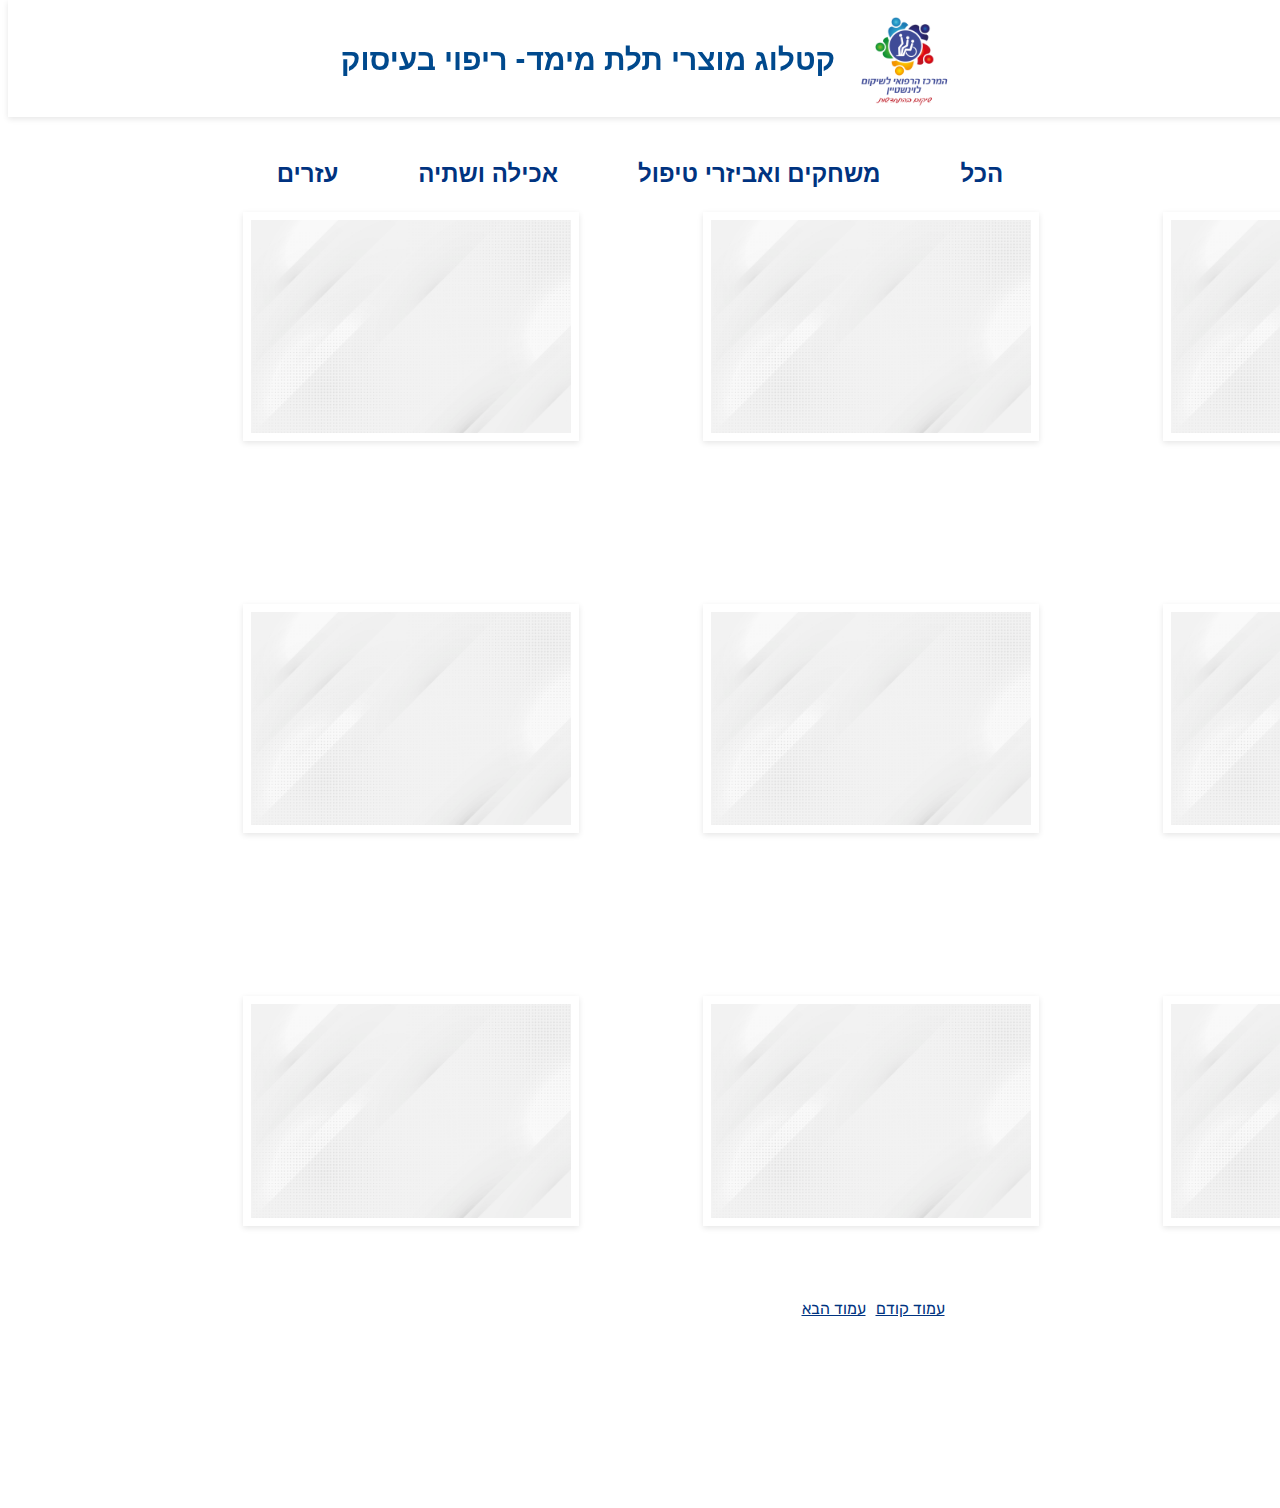
<file: index.html>
<!DOCTYPE html>
<html lang="en">
<head>
    <meta charset="UTF-8">
    <meta name="viewport" content="width=device-width, initial-scale=1.0">
    <link rel="stylesheet" type="text/css" href="styles.css">
    <title>Medical Products</title>
    <link rel="preconnect" href="https://fonts.googleapis.com">
    <link rel="preconnect" href="https://fonts.gstatic.com" crossorigin>
    <link href="https://fonts.googleapis.com/css2?family=Montserrat:wght@200&family=PT+Sans&family=Rubik:wght@300&display=swap" rel="stylesheet">
   
  
</head>
<body >
    <div id = "banner">
        <h1 id = headline>קטלוג מוצרי תלת מימד- ריפוי בעיסוק</h1>
        <img id = "logo" src = "Logo.png" att="Levinstein Logo">
    </div>



    <div id="category-nav">
        <div class="category-item-container">
            <li class="category-item" data-category="עזרים">עזרים</li>
          </div>
        <div class="category-item-container">
          <li class="category-item" data-category="אכילה ושתיה">אכילה ושתיה</li>
        </div>
        <div class="category-item-container">
          <li class="category-item" data-category="משחקים ואביזרי טיפול">משחקים ואביזרי טיפול</li>
        </div>
        <div class="category-item-container">
          <li class="category-item" data-category="הכל">הכל</li>
        </div>
      </div>
      
      <div class="cataloug">
        <div class="image-container0">
          <a href="product.html">
          <img class = image id = "image0" src="white.jpg" alt="Image 0">
          </a>
            <div class ="description">
              <a href="product.html">
                <p class = "nameOfProduct" id = name-bellow-image0></p>
              </a>
            </div>
        </div>

        <div class="image-container1">
            <a href="product.html">
            <img class = image id = "image1" src="white.jpg" alt="Image 1">
            </a>
              <div class ="description">
                <a href="product.html">
                  <p class = "nameOfProduct" id = name-bellow-image1></p>
                </a>
              </div>
        </div>

        <div class="image-container2">
            <a href="product.html">
            <img class = image id = "image2" src="white.jpg" alt="Image 1">
            </a>
              <div class ="description">
                <a href="product.html">
                  <p class = "nameOfProduct" id = name-bellow-image2></p>
                </a>
              </div>
        </div>

        <div class="image-container3">
            <a href="product.html">
            <img class = image id = "image3" src="white.jpg" alt="Image 1">
            </a>
              <div class ="description">
                <a href="product.html">
                  <p class = "nameOfProduct" id = name-bellow-image3></p>
                </a>
              </div>
        </div>

        <div class="image-container4">
          <a href="product.html">
            <img class = image id = "image4" src="white.jpg" alt="Image 1">
          </a>
              <div class ="description">
                <a href="product.html">
                <p class = "nameOfProduct" id = name-bellow-image4></p>
              </a>
              </div>
        </div>

        <div class="image-container5">
          <a href="product.html">
            <img class = image id = "image5" src="white.jpg" alt="Image 1">
          </a>
              <div class ="description">
                <a href="product.html">
                  <p class = "nameOfProduct" id = name-bellow-image5></p>
                </a>
              </div>
        </div>

        <div class="image-container6">
          <a href="product.html">
            <img class = image id = "image6" src="white.jpg" alt="Image 1">
          </a>
              <div class ="description">
                <a href="product.html">
                  <p class = "nameOfProduct" id = name-bellow-image6></p>
                </a>
              </div>
        </div>

         <div class="image-container7">
          <a href="product.html">
            <img class = image id = "image7" src="white.jpg" alt="Image 1">
          </a>
              <div class ="description">
                <a href="product.html">
                  <p class = "nameOfProduct" id = name-bellow-image7></p>
                </a>
              </div>
        </div>

        <div class="image-container8">
          <a href="product.html">
          <img class = image id = "image8" src="white.jpg" alt="Image 1">
          </a>
            <div class ="description">
              <a href="product.html">
                <p class = "nameOfProduct" id = name-bellow-image8></p>
              </a>
            </div>
      </div>
       
        <div class="navigation">
          <a id="next">עמוד הבא</a>
          <a id="prev">עמוד קודם</a>
        </div>

    <script src = "script.js"></script>
</body>
</html>
</file>
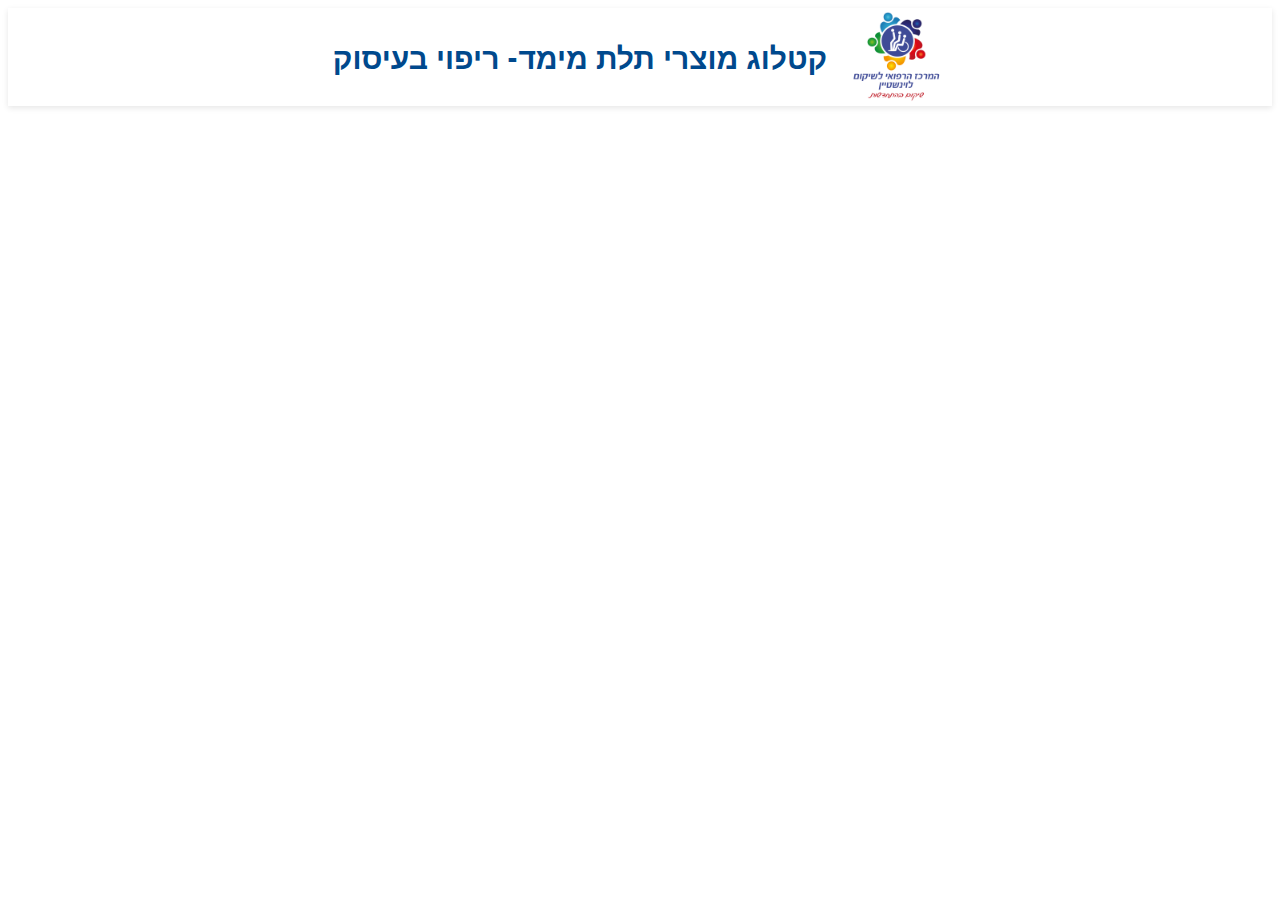
<file: product.html>
<!DOCTYPE html>
<html lang="en">
<head>
    <meta charset="UTF-8">
    <meta name="viewport" content="width=device-width, initial-scale=1.0">
    <link rel="stylesheet" type="text/css" href="styles.css">
    <title>Product</title>
    <link rel="preconnect" href="https://fonts.googleapis.com">
    <link rel="preconnect" href="https://fonts.gstatic.com" crossorigin>
    <link href="https://fonts.googleapis.com/css2?family=Montserrat:wght@200&family=PT+Sans&family=Rubik:wght@300&display=swap" rel="stylesheet">
    <link rel="preconnect" href="https://fonts.googleapis.com">
    <link rel="preconnect" href="https://fonts.gstatic.com" crossorigin>
    <link href="https://fonts.googleapis.com/css2?family=Montserrat:wght@200&family=PT+Sans&family=Rubik:wght@300&family=Secular+One&display=swap" rel="stylesheet">

</head>
<body id="body-product">
    <div id = "banner-product">
        <h1 id = headline>קטלוג מוצרי תלת מימד- ריפוי בעיסוק</h1>
        <img id = "logo" src = "Logo.png" alt="Levinstein Logo">
    </div>
    <div id = "product-container"> </div>
   
    <p id="product-full-description">full Description</p>
    

    <script>
        // Retrieve the clicked image source and description from localStorage
        const productContainer = document.getElementById('product-container');
        const productFullDescription = document.getElementById('product-full-description');

        const clickedImageSrcs = JSON.parse(localStorage.getItem('clickedImageSrc'));
        console.log(clickedImageSrcs);
        const clickedImageFullDescription = localStorage.getItem('clickedImageFullDescription');

        if (clickedImageSrcs) {
            clickedImageSrcs.forEach(imageSrc => {
            const imgElement = document.createElement('img');
            imgElement.src = imageSrc;
            imgElement.alt = 'Product Image';
            imgElement.classList.add('product-image'); // Add the product-image class
            productContainer.appendChild(imgElement)
        });
        }
        productFullDescription.textContent = clickedImageFullDescription;

    </script>
   
</body>
</html>
</file>
<file: styles.css>
body{
  background-color: #ffffff;
  font-family: 'Montserrat', sans-serif;
  font-family: 'PT Sans', sans-serif;
  font-family: 'Rubik', sans-serif;
}
a {
  text-decoration: none;
}

#banner {
  position: fixed;
  display: flex;
  z-index: 100;
  background-color: white;
  justify-content: center; /* Center horizontally */
  top: 0;
  width: 100%;
  height: 13%;
  box-shadow: 0 2px 6px rgba(0, 0, 0, 0.1);

  align-items: center; /* Center vertically */
}

#headline {
  
  font-family: 'Montserrat', sans-serif;
  font-family: 'PT Sans', sans-serif;
  letter-spacing: 0px;

  color: rgb(0, 73, 141);
  font-size: 30px;
  margin-right: 20px; /* Adjust the margin value */
}

#logo {
  position: relative;
  width: 100px;
  height: 98px;
  top: 3%;
}



#category-nav {
  position: relative;
  display: flex;
  list-style: none;
  padding: 0;
  margin-top: 160px;
  margin-bottom: -90px;
  justify-content: center;
}

.category-item-container {
  margin: 0 40px;
  position: relative;
}

.category-item {
  display: inline;
  cursor: pointer;
  font-family: 'Arial', sans-serif;
  font-size: 24px;
  font-weight: bold;
  color: #003380;
  text-transform: uppercase;
  text-decoration: none;
  
  letter-spacing: 0px;
  position: relative;
}

/* Create the line effect under the text */
.category-item::before {
  content: "";
  display: block;
  width: 0;
  height: 2px;
  background-color: #015cbe; /* Color of the line */
  position: absolute;
  bottom: -4px; /* Adjust the distance from the text */
  left: 0;
  transition: width 0.3s; /* Add a smooth transition effect */
}

.category-item:hover::before {
  width: 100%; /* Expand the line on hover */
}



.cataloug{
  position: relative;
  display: grid;
  grid-template-columns: repeat(3, 200px);
  grid-auto-flow: dense;
  grid-column-gap: 260px; /* Adjust the value to reduce the spacing between columns */
  grid-row-gap: 140px; /* Adjust the value to reduce the spacing between rows */
  margin: 100px;
  left:135px;
  margin-top: 9%;
}


.image-container{
  display: grid;
  grid-template-rows: 1fr , 1fr;
  width: 350px;
  height: 150px;
  margin-top: 5%;
  text-align: center;

}

.image {
  width: 20rem;
  
  border: 4px solid white;
  padding: 4px;
  box-shadow: 0 2px 6px rgba(0, 5, 0, 0.1);
  cursor: pointer;
  transition: transform 0.2s, box-shadow 0.2s, opacity 1s; /* Combined transitions */
  opacity: 1;
}

.image:hover {
  transform: scale(1.1);
  box-shadow: 0 2px 6px rgba(0, 0, 0, 0.2), 0 0 20px rgba(255, 255, 255, 0.5);
  opacity: 1; /* Ensure opacity change on hover is smooth */
}

.hidden {
  opacity: 0;
}

.hidden {
  opacity: 0;
}

.nameOfProduct{
 
  text-decoration: none;
}


/* Style the category paragraph */
p[id^='name-bellow-image'] {
  position: relative;
  font-weight: bold;
  color: #666;
  font-size: 19px;
  text-align: center;
  width: 250px;
  left: 32px;
}



.navigation {
position: relative;
display: flex;
justify-content: center;
left:530px;
top: -90px;
}

.navigation a {
text-decoration: underline;
cursor: pointer;
border: none;
background: none;
padding: 0 5px;
margin: 0;
color: #003380; /* Change the color */
transition: color 0.3s; /* Add a color transition on hover */
transition: color 0.3s, text-shadow 0.3s; /* Add transition to text-shadow */
}

.navigation a:hover {
color: #001636; /* Change the color on hover */
text-shadow: 1px 1px 2px rgba(0, 0, 0, 0.2); /* Add a subtle shadow on hover */
}




/*RESPONSIVE FOR SMALL SCREENS */
@media screen and (max-width: 767px) {
#banner {
    height: 13%; /* Adjust the height for better visibility on smaller screens */
}

#headline {
    font-size: 19px; /* Decrease font size for better readability on smaller screens */
    letter-spacing: -1px;
   
}

#logo {
    position: relative;
    width: 80px; /* Adjust logo size for smaller screens */
    height: 80px;
    right: 9px;
    margin-left: -10px;
}



#category-nav {
  top: -6px;
  margin-top: 145px;
  margin-bottom: -32px;
  display: flex;
  flex-direction: row; /* Set flex direction to row */
  align-items: center;
  justify-content: center; /* Center items horizontally */;
  position: relative;
  right: 12px;
}

.category-item {
  font-size: 14px;
  text-align: center;
  list-style: none;
  padding: 0px 3px; /* Adjust padding for less space */
  letter-spacing: 0px;
 
}

.category-item-container{
margin: 2px 7px; /* Adjust margin for better spacing (5px top and bottom, 0 left and right) */
left: 15px
}



.cataloug {
position: relative;
left: -1%;
grid-template-columns: repeat(2, 150px); /* Change to 2 columns for smaller screens */
grid-auto-flow: dense;
grid-column-gap: 14%; /* Adjust gap between columns */
grid-row-gap: 3%; /* Adjust gap between rows */
margin: 0%; /* Adjust margin for smaller screens */
margin-top: 14%;

}

.image {
width: 100%; /* Allow images to take up full width within their containers */
height: 68%; /* Allow images to take up full height within their containers */

}


.description{
position: relative;
right: 45%;

}
.navigation {
position: absolute; /* or 'absolute' depending on your layout needs */
display: inline-block;
justify-content: center;
width: 50%;
height: 100px;
left: 108px;
z-index: 999; /* Ensures it's on top of other content */
top: 112%;

}

p{
  font-size: 15px;
}




}

/*RESPONSIVE FOR TABLETS SCREENS */
@media screen and (min-width: 768px) and (max-width: 1024px) {

#banner{
  height: 12%;
}
.cataloug {
  grid-template-columns: repeat(2, 200px); /* Adjust the number of columns for tablets */
  grid-auto-flow: dense;
  grid-column-gap: 100px; /* Adjust the column gap for better spacing on tablets */
  grid-row-gap: 93px; /* Adjust the row gap for better spacing on tablets */
  margin: 50px; /* Adjust the margin for better placement on tablets */
  left: 80px; /* Adjust the left positioning for tablets */
  margin-top: 15%; /* Retaining the same top margin */
  
}

.image {
  width: 15rem; /* Adjust image size for better fit on tablets */
  height: auto; /* Allow the height to adjust proportionally */
}

.image-container {
  width: 250px; /* Adjust container width for tablets */
  height: 150px; /* Adjust container height for tablets */
  margin-top: 10%; /* Adjust the top margin for better positioning */
}

.navigation {
  position: absolute; /* or 'absolute' depending on your layout needs */
  display: inline-block;
  justify-content: center;
  width: 50%;
  height: 100px;
  left: 196px;
  z-index: 999; /* Ensures it's on top of other content */
  top: 105%;
}
.category-item{
  font-size: 20px;

}

.description{
  position: relative;
  right: 15%;
  
  }


}

@media screen and (max-width: 280px){

.navigation {
  position: absolute; /* or 'absolute' depending on your layout needs */
  display: inline-block;
  justify-content: center;
  width: 100%;
  height: 100px;
  left: 140px;
  z-index: 999; /* Ensures it's on top of other content */
  top: 170%;
  
}
}

@media screen and (width: 1180px) and (height: 820px){

#category-nav{

left: 220px;
margin-bottom: -70px;
}
}






/*PRODUCTS HTML CSS */
#body-product {
  display: flex;
  flex-direction: column; /* Stack items vertically */
  align-items: center; /* Center items horizontally */
  row-gap:10px;
}

#banner-product {
  position: relative;
  display: flex;
  z-index: 100;
  background-color: white;
  justify-content: center; /* Center horizontally */
  top: 0;
  width: 100%;
  height: 13%;
  box-shadow: 0 2px 6px rgba(0, 0, 0, 0.1);
  align-items: center; /* Center vertically */
}


#product-container{
  display: flex;
  justify-content: center; /* Center items horizontally */
  align-items: center; /* Center items vertically */
  flex-wrap: wrap; /* Allow items to wrap to the next line */
  position: relative;

}

.product-image {
position: relative;
width:20% ;
margin: 5px; /* Adjust the margin value to reduce space */
display: block; /* Ensures the image does not display inline */
}

#product-full-description {
font-family: 'PT Sans', sans-serif;
font-size: 20px;
color: #333; /* Adjust the color as needed */
text-align: center; /* Center the description text */
}

@media screen and (max-width: 767px) {
.product-image {
  width: 50%; /* Set the width to 100% for responsiveness on small screens */
  margin: 3px;
 
}

}
</file>
